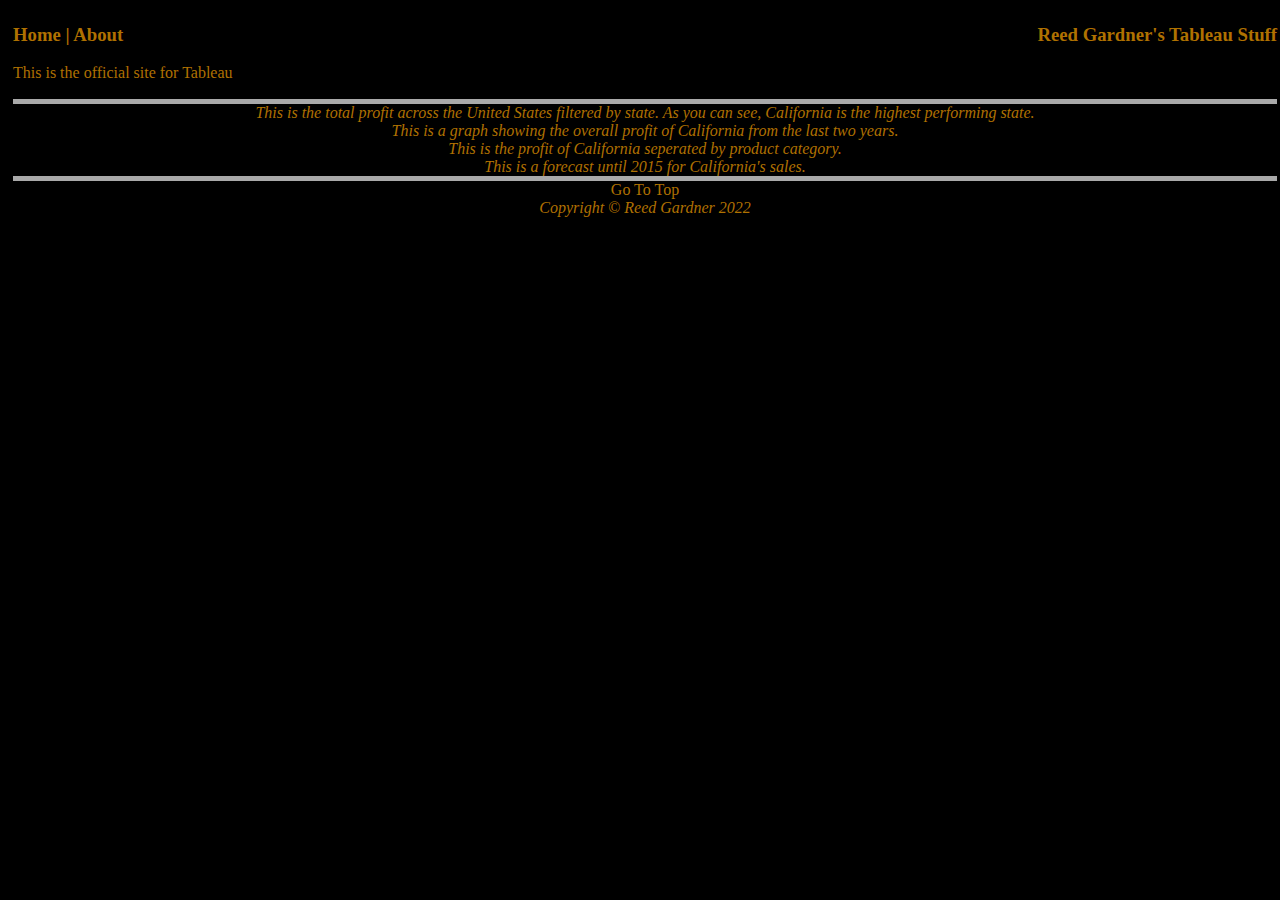
<file: html/tableau.html>
<!--Last Edited: 16 April 2022-->
<!DOCTYPE html>
<html>
<link href="../styles/bootstyle.css" rel="stylesheet">
<!--<link href="../styles/mystyles.css" rel="stylesheet"-->
    <head>
        <!--Reed Gardner-->
        <title>Reed Gardner - Tableau Dashboard</title>
        <body>
            <div class="navigation">
                <h3>
                    <a href="../index.html" >Home  |  </a>
                    <a href="../html/about.html" >About</a>
                    <span class="rightimg boldcolor">Reed Gardner's Tableau Stuff</span>
                </h3>
                <a href="https://www.tableau.com/" target="_blank">This is the official site for Tableau</a>
            </div>
            <div class="tableau">
                <div class='tableauPlaceholder' id='viz1650157232251' style='position: relative'><noscript><a href='#'><img alt='Nationwide Profit ' src='https:&#47;&#47;public.tableau.com&#47;static&#47;images&#47;Na&#47;NationwideProfit_16501566338230&#47;NationwideProfit&#47;1_rss.png' style='border: none' /></a></noscript><object class='tableauViz'  style='display:none;'><param name='host_url' value='https%3A%2F%2Fpublic.tableau.com%2F' /> <param name='embed_code_version' value='3' /> <param name='site_root' value='' /><param name='name' value='NationwideProfit_16501566338230&#47;NationwideProfit' /><param name='tabs' value='no' /><param name='toolbar' value='yes' /><param name='static_image' value='https:&#47;&#47;public.tableau.com&#47;static&#47;images&#47;Na&#47;NationwideProfit_16501566338230&#47;NationwideProfit&#47;1.png' /> <param name='animate_transition' value='yes' /><param name='display_static_image' value='yes' /><param name='display_spinner' value='yes' /><param name='display_overlay' value='yes' /><param name='display_count' value='yes' /><param name='language' value='en-US' /></object></div>                <script type='text/javascript'>                    var divElement = document.getElementById('viz1650157232251');                    var vizElement = divElement.getElementsByTagName('object')[0];                    vizElement.style.width='100%';vizElement.style.height=(divElement.offsetWidth*0.75)+'px';                    var scriptElement = document.createElement('script');                    scriptElement.src = 'https://public.tableau.com/javascripts/api/viz_v1.js';                    vizElement.parentNode.insertBefore(scriptElement, vizElement);                </script>
                <div class="caption">This is the total profit across the United States filtered by state. As you can see, California is the highest performing state.</div>
                <div class='tableauPlaceholder' id='viz1650157281683' style='position: relative'><noscript><a href='#'><img alt='California Profit ' src='https:&#47;&#47;public.tableau.com&#47;static&#47;images&#47;Ca&#47;CaliforniaProfit_16501566721640&#47;CaliforniaProfit&#47;1_rss.png' style='border: none' /></a></noscript><object class='tableauViz'  style='display:none;'><param name='host_url' value='https%3A%2F%2Fpublic.tableau.com%2F' /> <param name='embed_code_version' value='3' /> <param name='site_root' value='' /><param name='name' value='CaliforniaProfit_16501566721640&#47;CaliforniaProfit' /><param name='tabs' value='no' /><param name='toolbar' value='yes' /><param name='static_image' value='https:&#47;&#47;public.tableau.com&#47;static&#47;images&#47;Ca&#47;CaliforniaProfit_16501566721640&#47;CaliforniaProfit&#47;1.png' /> <param name='animate_transition' value='yes' /><param name='display_static_image' value='yes' /><param name='display_spinner' value='yes' /><param name='display_overlay' value='yes' /><param name='display_count' value='yes' /><param name='language' value='en-US' /></object></div>                <script type='text/javascript'>                    var divElement = document.getElementById('viz1650157281683');                    var vizElement = divElement.getElementsByTagName('object')[0];                    vizElement.style.width='100%';vizElement.style.height=(divElement.offsetWidth*0.75)+'px';                    var scriptElement = document.createElement('script');                    scriptElement.src = 'https://public.tableau.com/javascripts/api/viz_v1.js';                    vizElement.parentNode.insertBefore(scriptElement, vizElement);                </script>
                <div class="caption">This is a graph showing the overall profit of California from the last two years.</div>
                <div class='tableauPlaceholder' id='viz1650157294593' style='position: relative'><noscript><a href='#'><img alt='Product State ' src='https:&#47;&#47;public.tableau.com&#47;static&#47;images&#47;Pr&#47;ProductState_16501567045420&#47;ProductState&#47;1_rss.png' style='border: none' /></a></noscript><object class='tableauViz'  style='display:none;'><param name='host_url' value='https%3A%2F%2Fpublic.tableau.com%2F' /> <param name='embed_code_version' value='3' /> <param name='site_root' value='' /><param name='name' value='ProductState_16501567045420&#47;ProductState' /><param name='tabs' value='no' /><param name='toolbar' value='yes' /><param name='static_image' value='https:&#47;&#47;public.tableau.com&#47;static&#47;images&#47;Pr&#47;ProductState_16501567045420&#47;ProductState&#47;1.png' /> <param name='animate_transition' value='yes' /><param name='display_static_image' value='yes' /><param name='display_spinner' value='yes' /><param name='display_overlay' value='yes' /><param name='display_count' value='yes' /><param name='language' value='en-US' /></object></div>                <script type='text/javascript'>                    var divElement = document.getElementById('viz1650157294593');                    var vizElement = divElement.getElementsByTagName('object')[0];                    vizElement.style.width='100%';vizElement.style.height=(divElement.offsetWidth*0.75)+'px';                    var scriptElement = document.createElement('script');                    scriptElement.src = 'https://public.tableau.com/javascripts/api/viz_v1.js';                    vizElement.parentNode.insertBefore(scriptElement, vizElement);                </script>
                <div class="caption">This is the profit of California seperated by product category.</div>
                <div class='tableauPlaceholder' id='viz1650157307729' style='position: relative'><noscript><a href='#'><img alt='Product Forecast ' src='https:&#47;&#47;public.tableau.com&#47;static&#47;images&#47;Pr&#47;ProductForecast_16501567293490&#47;ProductForecast&#47;1_rss.png' style='border: none' /></a></noscript><object class='tableauViz'  style='display:none;'><param name='host_url' value='https%3A%2F%2Fpublic.tableau.com%2F' /> <param name='embed_code_version' value='3' /> <param name='site_root' value='' /><param name='name' value='ProductForecast_16501567293490&#47;ProductForecast' /><param name='tabs' value='no' /><param name='toolbar' value='yes' /><param name='static_image' value='https:&#47;&#47;public.tableau.com&#47;static&#47;images&#47;Pr&#47;ProductForecast_16501567293490&#47;ProductForecast&#47;1.png' /> <param name='animate_transition' value='yes' /><param name='display_static_image' value='yes' /><param name='display_spinner' value='yes' /><param name='display_overlay' value='yes' /><param name='display_count' value='yes' /><param name='language' value='en-US' /></object></div>                <script type='text/javascript'>                    var divElement = document.getElementById('viz1650157307729');                    var vizElement = divElement.getElementsByTagName('object')[0];                    vizElement.style.width='100%';vizElement.style.height=(divElement.offsetWidth*0.75)+'px';                    var scriptElement = document.createElement('script');                    scriptElement.src = 'https://public.tableau.com/javascripts/api/viz_v1.js';                    vizElement.parentNode.insertBefore(scriptElement, vizElement);                </script>
                <div class="caption">This is a forecast until 2015 for California's sales.</div>
            </div>
        </body>
    </head>
    <div class="footer">
        <a href="#top">Go To Top</a>
        <div class="italic">Copyright &copy; Reed Gardner 2022</div>
    </div>
</html>
</file>
<file: styles/bootstyle.css>
.navigation{
    /*background-color: white;*/
    border-bottom: solid darkgray 5px;
    top: 5px;
    left: 5px;
    right: 5px;
    height: 75px;
    z-index: 10;
    position:relative;
}
.tableau{
    background-color: lightgray;
    top: 5px;
    bottom: 5px;
    left: 5px;
    right:5px;

    height: auto;
    position:relative;
    z-index: 1;
}
.footer{
    /*background-color: white;*/
    border-top: solid darkgray 5px;
    color: rgba(255, 166, 0, 0.695);
    top:5px;
    height:10px;
    left:5px;
    right:5px;
    text-align: center;
    position:relative;
    z-index: 10;
    
}
body{
    background-color: black;
}
.caption{
    background-color: black;
    color: rgba(255, 166, 0, 0.695);
    font-style: italic;
    text-align: center;
}
.rightimg{
    float: right;
}
.boldcolor{
    color: rgba(255, 166, 0, 0.695);
}
.italic{
    font-style: italic;
}
a:link{text-decoration: none;}
a:hover{text-decoration: underline;}
a{
color: rgba(255, 166, 0, 0.695);
}
a:visited{
    color:rgba(255, 202, 104, 0.695);
}
.centertxt{
    text-align: center;
}
</file>
<file: styles/mystyles.css>
body{
    background-color: black;
}
h2{
    color: rgba(255, 166, 0, 0.695);
}

a:link{text-decoration: none;}
a:hover{text-decoration: underline;}
a{
color: rgba(255, 166, 0, 0.695);
}
a:visited{
    color:rgba(255, 202, 104, 0.695);
}
.centerimg {
    margin: 10px auto 20px;
    display: block;
}
.rightimg{
    float: right;
}
.leftimg{
    float: left;
}
.centertxt{
    text-align: center;
}
.righttxt{
    text-align: right;
}
.bold{
    font-weight: bold;
}
.italic{
    font-style: italic;
}
.underline{
    text-decoration: underline;
}
.boldcolor{
    color: rgba(255, 166, 0, 0.695);
}
.lightcolor{
    color: rgba(255, 202, 104, 0.695);
}
.sublist{
    text-decoration:none;
    color: rgba(255, 202, 104, 0.695);
    font-style: italic;
}
iframe {
    display: block;
    margin: auto;
}
</file>
